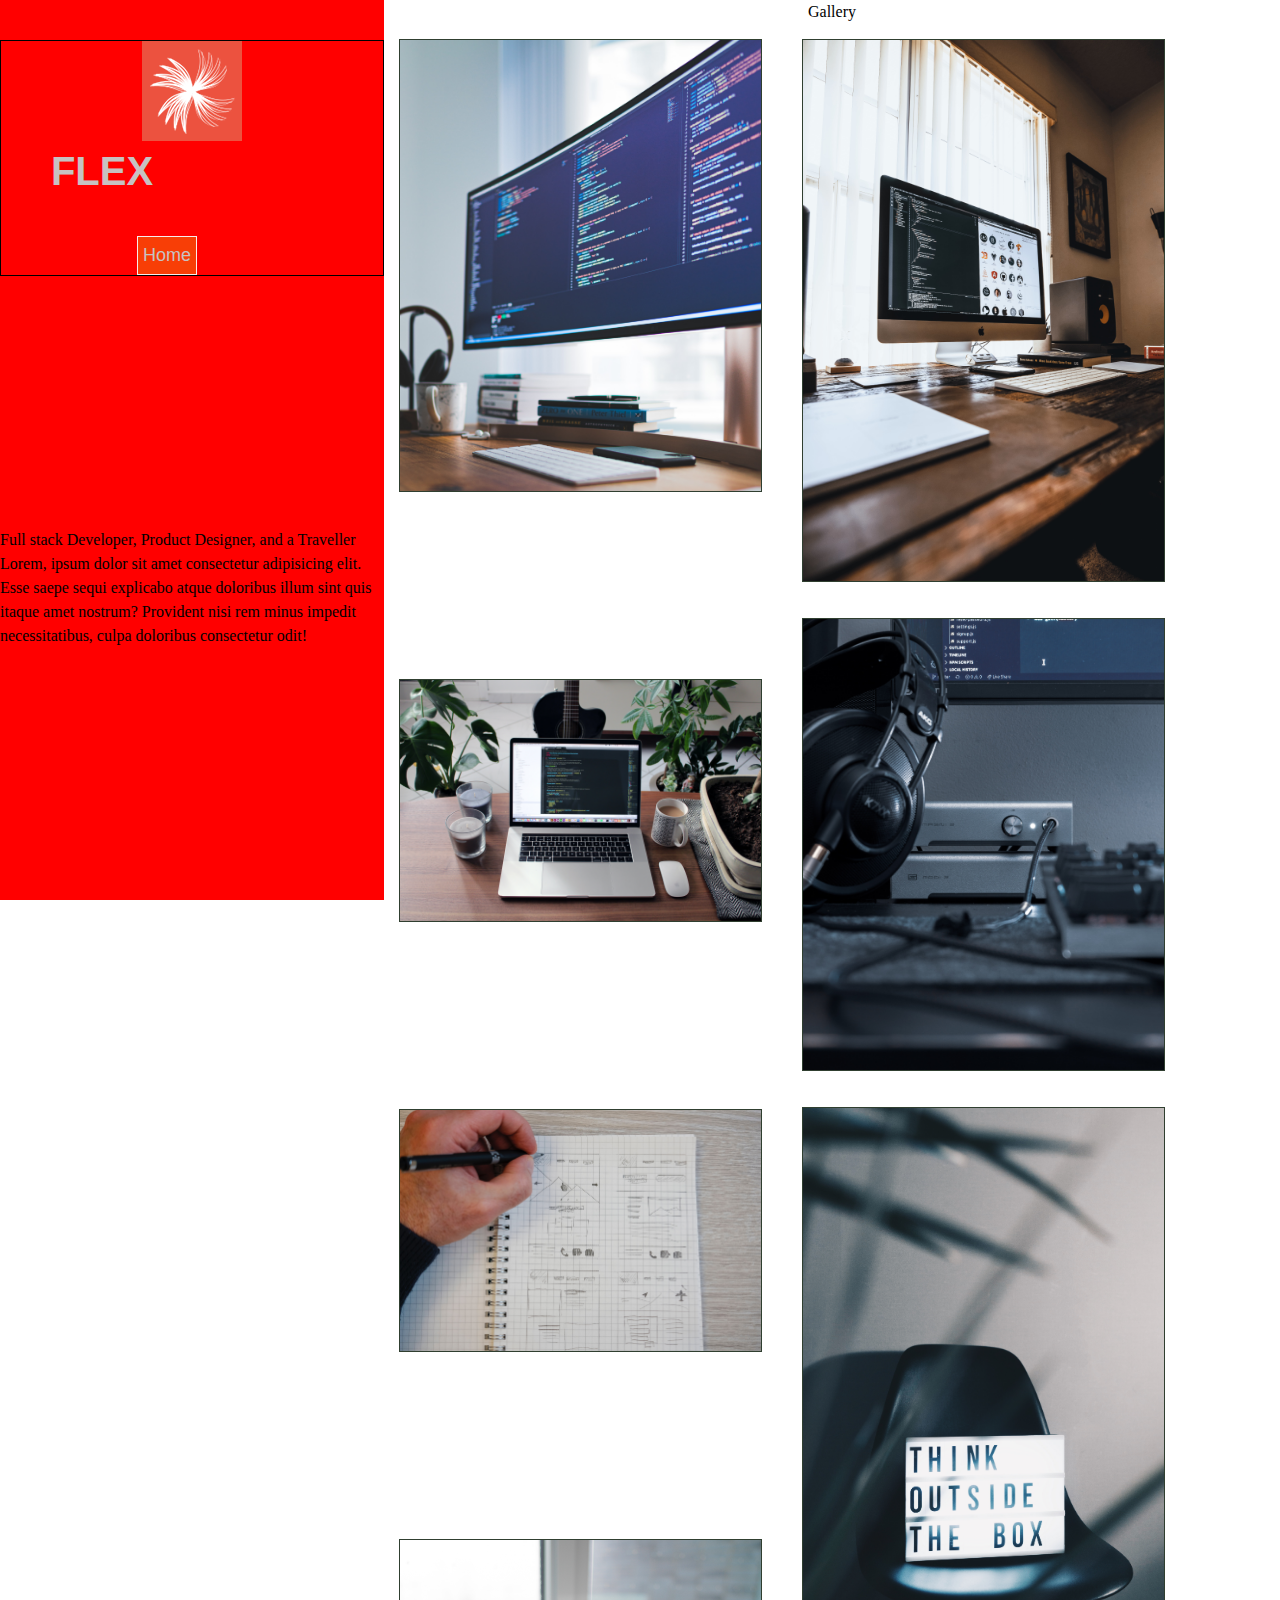
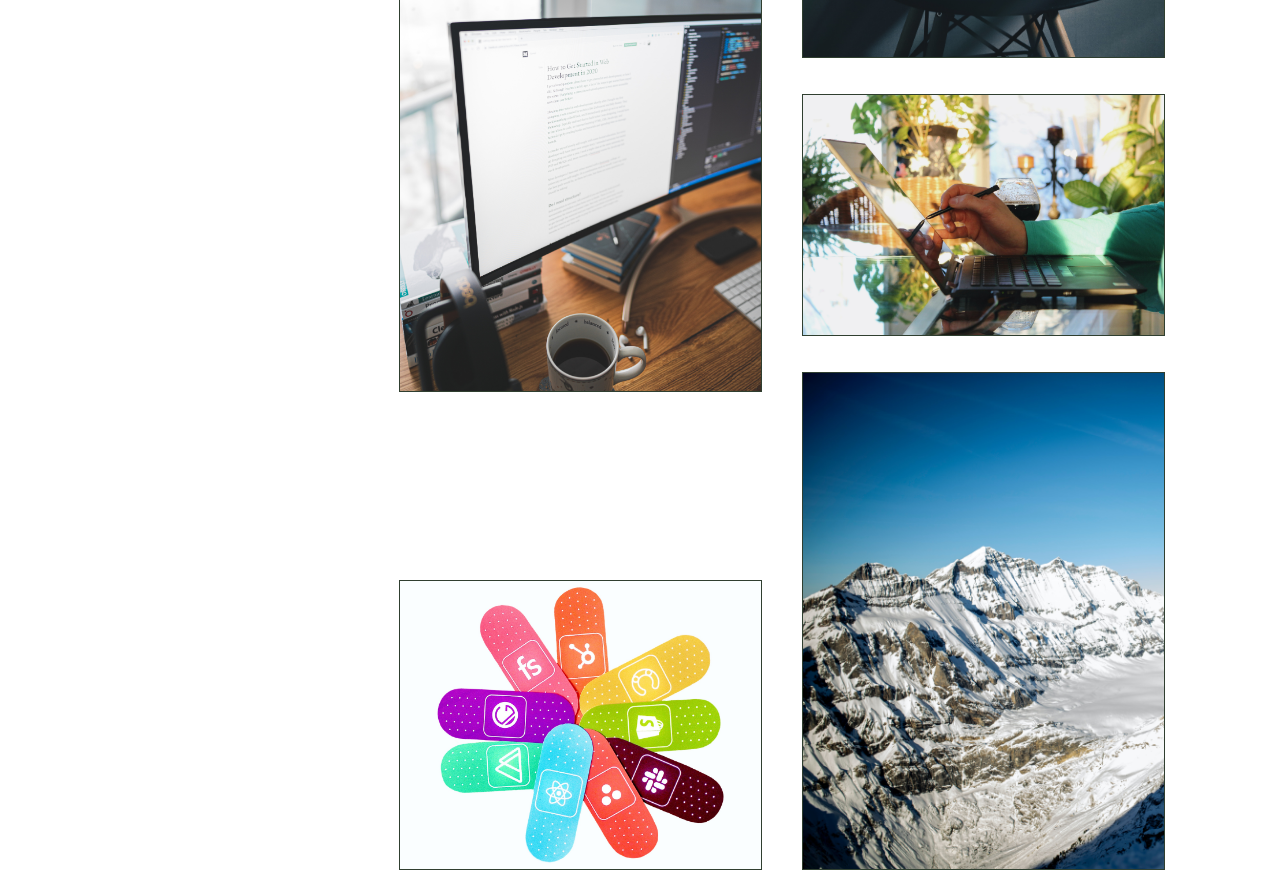
<file: gallery.html>
<!DOCTYPE html>
<html lang="en">
<head>
    <meta charset="UTF-8">
    <link rel="stylesheet" href="assests/style.css">
    <title>Gallery</title>
</head>
<body>
    <main class="flex">
        <aside class="aside flex">
            <header class="flex gallery-header">
                <img src="assests/gallery/logo.png" alt="logo">
                <h2>FLEX</h2>
                <a href="index.html" class="btn btn-home">Home</a>
            </header>
            <div>
                <h3>Full stack Developer, Product Designer, and a Traveller</h3>
                <p>Lorem, ipsum dolor sit amet consectetur adipisicing elit. Esse saepe sequi explicabo atque doloribus illum sint quis itaque amet nostrum? Provident nisi rem minus impedit necessitatibus, culpa doloribus consectetur odit!</p>
            </div>
            <footer></footer>
        </aside>
        <section class="gallery-section">
            <h1>Gallery</h1>
            <div class="flex image-gallery">
                <div class="gallery-pic flex">
                    <div>
                        <img class="pic100" src="assests/gallery/01.jpg" alt="pic01">
                    </div>
                    <div>
                        <img class="pic100" src="assests/gallery/02.jpg" alt="pic02">
                    </div>
                    <div>
                        <img class="pic100" src="assests/gallery/03.jpg" alt="pic03">
                    </div>
                    <div>
                        <img class="pic100" src="assests/gallery/04.jpg" alt="pic04">
                    </div>
                    <div>
                        <img class="pic100" src="assests/gallery/05.jpg" alt="pic05">
                    </div>
                </div>    
                <div class="gallery-pic flex">
                    <div>
                        <img class="pic100" src="assests/gallery/06.jpg" alt="pic06">
                    </div>
                    <div>
                        <img class="pic100" src="assests/gallery/07.jpg" alt="pic07">
                    </div>
                    <div>
                        <img class="pic100" src="assests/gallery/08.jpg" alt="pic08">
                    </div>
                    <div>
                        <img class="pic100" src="assests/gallery/09.jpg" alt="pic09">
                    </div>
                    <div>
                        <img class="pic100" src="assests/gallery/10.jpg" alt="pic10">
                    </div>
                </div>
            </div>
        </section>
    </main>
</body>
</html>
</file>
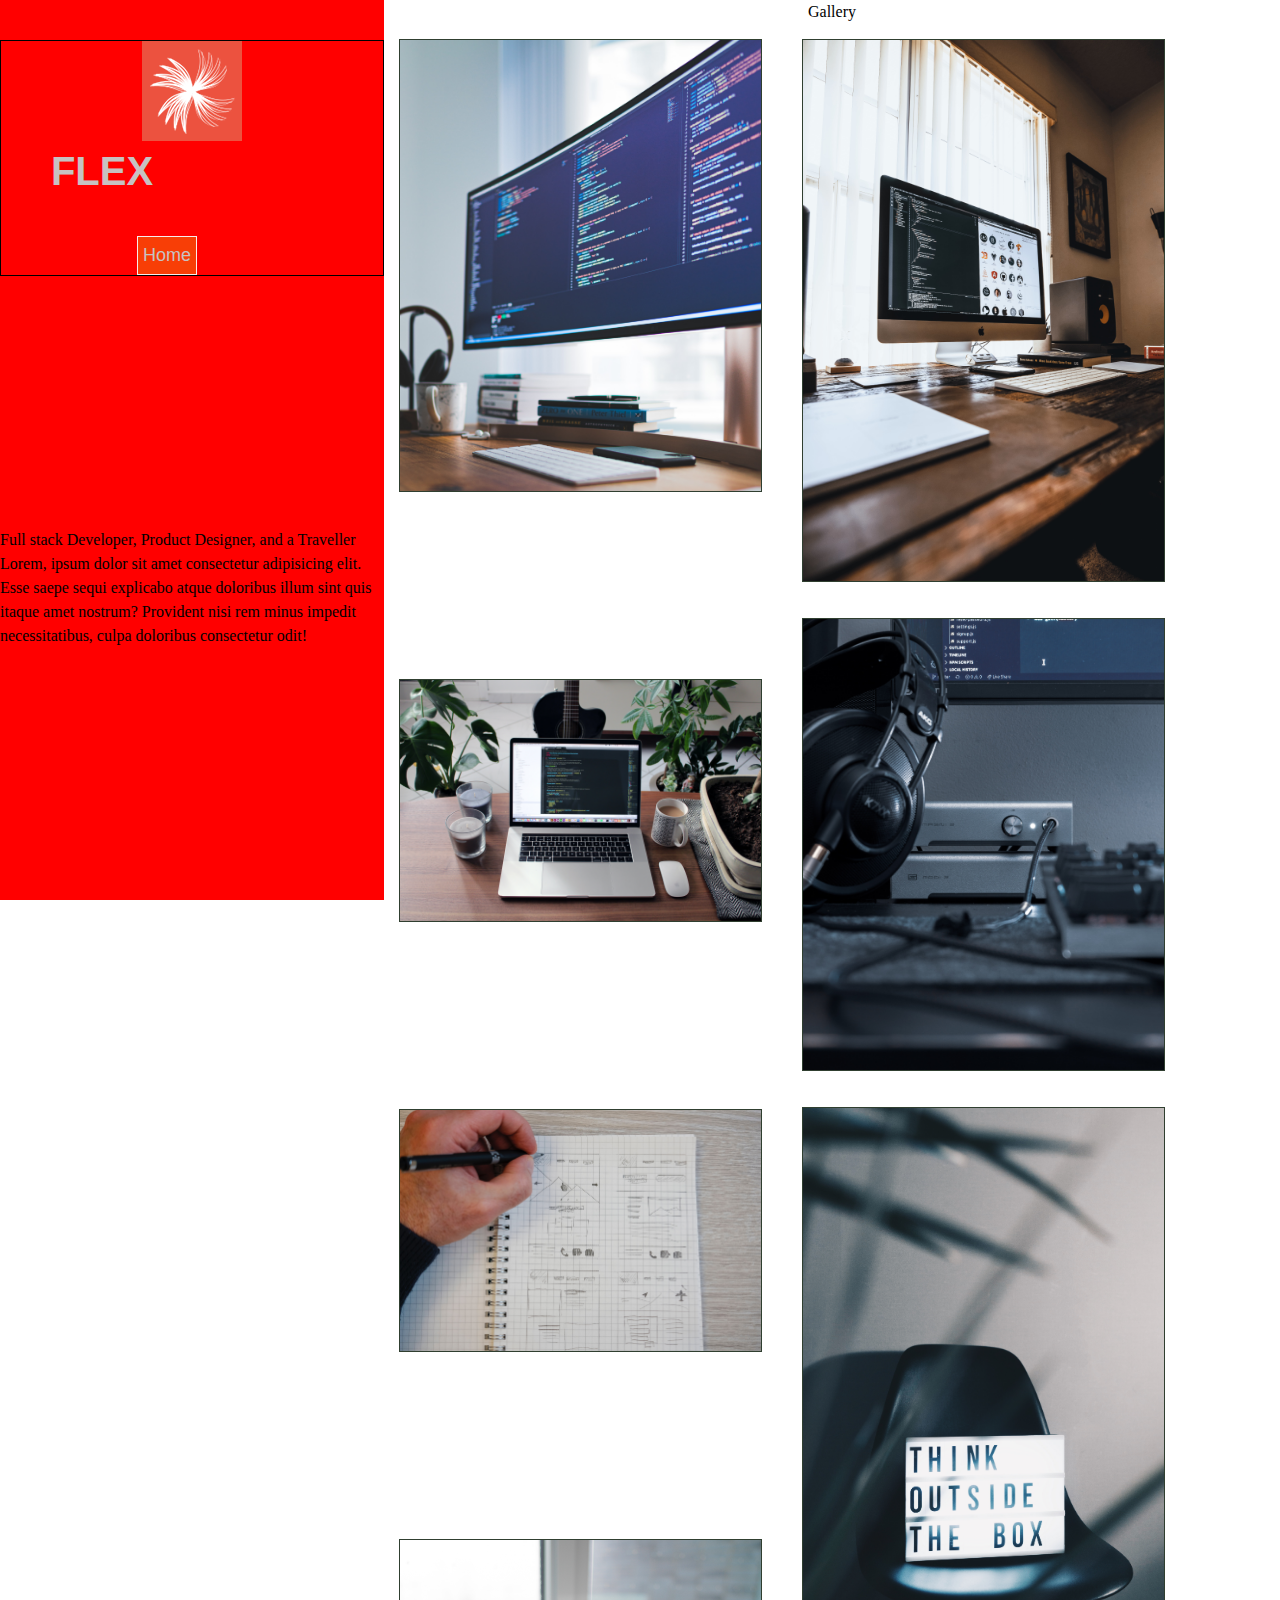
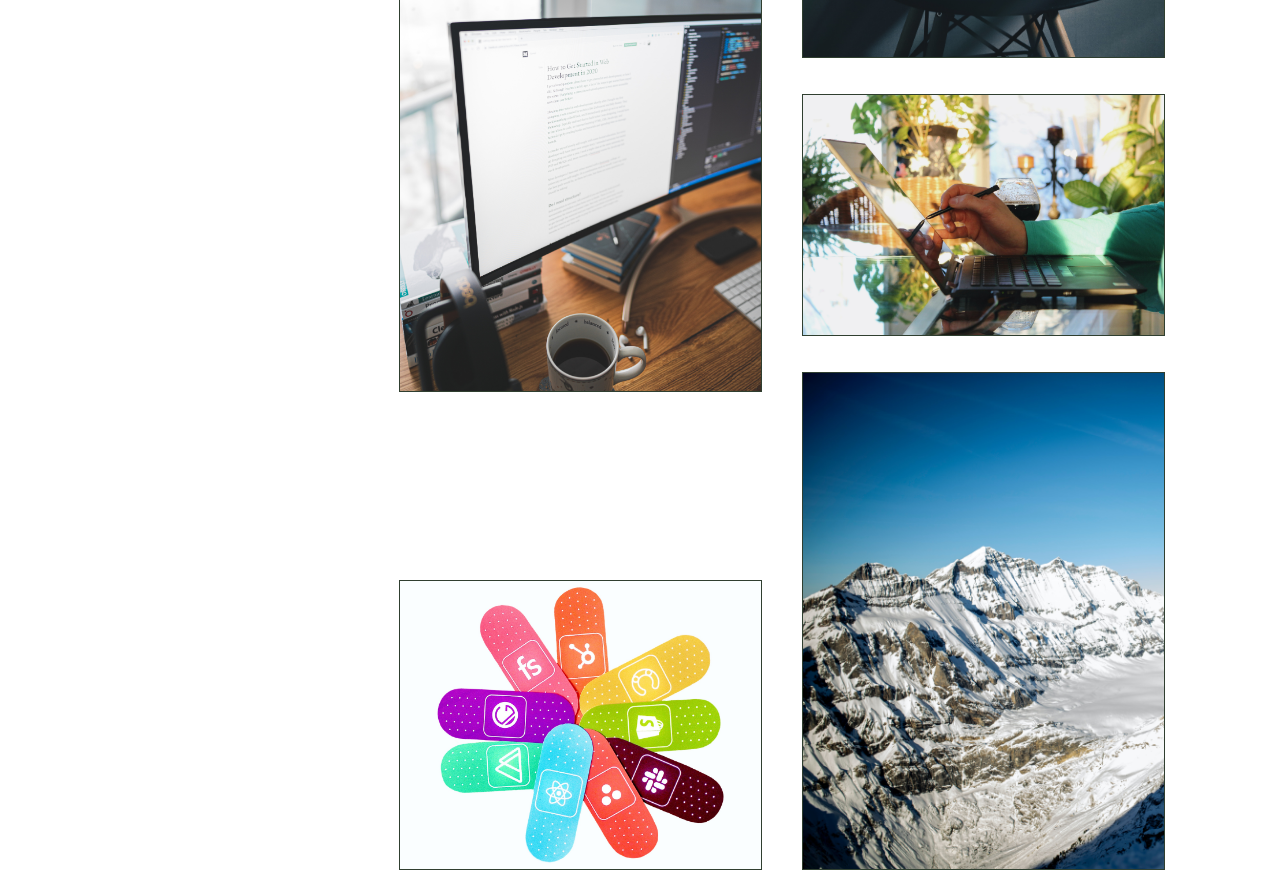
<file: assests/gallery.html>
<!DOCTYPE html>
<html lang="en">
<head>
    <meta charset="UTF-8">
    <link rel="stylesheet" href="style.css">
    <title>Gallery</title>
</head>
<body>
    <main class="flex">
        <aside class="aside flex">
            <header class="flex gallery-header">
                <img src="gallery/logo.png" alt="logo">
                <h2>FLEX</h2>
                <a href="index.html" class="btn btn-home">Home</a>
            </header>
            <div>
                <h3>Full stack Developer, Product Designer, and a Traveller</h3>
                <p>Lorem, ipsum dolor sit amet consectetur adipisicing elit. Esse saepe sequi explicabo atque doloribus illum sint quis itaque amet nostrum? Provident nisi rem minus impedit necessitatibus, culpa doloribus consectetur odit!</p>
            </div>
            <footer></footer>
        </aside>
        <section class="gallery-section">
            <h1>Gallery</h1>
            <div class="flex image-gallery">
                <div class="gallery-pic flex">
                    <div>
                        <img class="pic100" src="gallery/01.jpg" alt="pic01">
                    </div>
                    <div>
                        <img class="pic100" src="gallery/02.jpg" alt="pic02">
                    </div>
                    <div>
                        <img class="pic100" src="gallery/03.jpg" alt="pic03">
                    </div>
                    <div>
                        <img class="pic100" src="gallery/04.jpg" alt="pic04">
                    </div>
                    <div>
                        <img class="pic100" src="gallery/05.jpg" alt="pic05">
                    </div>
                </div>    
                <div class="gallery-pic flex">
                    <div>
                        <img class="pic100" src="gallery/06.jpg" alt="pic06">
                    </div>
                    <div>
                        <img class="pic100" src="gallery/07.jpg" alt="pic07">
                    </div>
                    <div>
                        <img class="pic100" src="gallery/08.jpg" alt="pic08">
                    </div>
                    <div>
                        <img class="pic100" src="gallery/09.jpg" alt="pic09">
                    </div>
                    <div>
                        <img class="pic100" src="gallery/10.jpg" alt="pic10">
                    </div>
                </div>
            </div>
        </section>
    </main>
</body>
</html>
</file>
<file: assests/style.css>
/* Box sizing rules */
*,
*::before,
*::after {
  box-sizing: border-box;
}

/* Remove default padding */
ul[class],
ol[class] {
  padding: 0;
}

/* Remove default margin */
body,
h1,
h2,
h3,
h4,
p,
ul[class],
ol[class],
li,
figure,
figcaption,
blockquote,
dl,
dd {
  margin: 0;
}

/* Set core body defaults */
body {
  min-height: 100vh;
  scroll-behavior: smooth;
  text-rendering: optimizeSpeed;
  line-height: 1.5;
}

/* Remove list styles on ul, ol elements with a class attribute */
ul[class],
ol[class] {
  list-style: none;
}

/* A elements that don't have a class get default styles */
a:not([class]) {
  text-decoration-skip-ink: auto;
}

/* Make images easier to work with */
img {
  max-width: 100%;
  display: block;
}

/* Natural flow and rhythm in articles by default */
article > * + * {
  margin-top: 1em;
}

/* Inherit fonts for inputs and buttons */
input,
button,
textarea,
select {
  font: inherit;
}

/* Remove all animations and transitions for people that prefer not to see them */
@media (prefers-reduced-motion: reduce) {
  * {
    animation-duration: 0.01ms !important;
    animation-iteration-count: 1 !important;
    transition-duration: 0.01ms !important;
    scroll-behavior: auto !important;
  }
}
/* headings reset */
h1,h2,h3,h4,h5,h6 {
  font-weight: inherit;
  font-style: normal;
  font-size: inherit;
}


/* CUSTOM STYLES */

.first-section{
  max-width: 100%;
  background-color: #ffffff;
  margin-top: 40px;
}

.hero{
    background-image: url(gallery/banner.jpg);
    height: 70vh;
    position: relative;
}
.flex{
  display: flex;
}

.icon{
    flex-wrap: wrap;
    justify-content: space-around;
    width: 30%;
    margin: 0 auto;
}
i{
    font-size: 22px;
}
.icon span{
    display: flex;
    justify-content: center;
    align-items: center;
    background-color: rgb(250, 236, 236);
    margin-top: 40px;
    margin-left: 24px;
    height: 60px;
    width: 60px;
    border-radius: 50%;
}
.container{
  max-width: 80%;
  padding: 2%;
  margin: 0 auto;
}
.box-1{
  max-width: 100%;
  position: fixed;
  left: 300px;
  right: 300px;
  margin-top: 40px;
  display: inline-block;
}
.mid-heading {
  text-align: center;
  max-width: 400px;
  position: absolute;
  top: 500px;
  left: 50%;
  margin-left: -100px;
  color: #f83e06;
}
.mid-heading h2{
  font-size: 30px;
  font-weight: 800;
}
.mid-heading hr{
  border: #f83e06 solid 2px;
}
.mid-heading h3{
  font-size: 16px;
  font-weight: 400;
}
.btn{
  text-decoration: none;
  padding: 5px;
  background-color: #f83e06;
  color: #ffffff;
  margin-top: 35px;
}
.hero-nav{
  height: 100px;
  max-width: 100%;
  background-color: #dddada;
  justify-content: space-between;
  flex-wrap: wrap;
  align-items: center;
  flex: 0 1 auto;
}
.hero-nav h2{
  font-size: 32px;
  font-weight: 700;
  color: rgb(189, 14, 14);
}
.hero-nav a{
  font-size: 14px;
  font-weight: 600;
  text-decoration: none;
  text-transform: uppercase;
  color: rgb(151, 148, 148);
}
.box-home{
  margin-left: 25%;
}
.box-con{
  margin-right: 40px;
}
.boxline{
  display: inline-block;
}
.container p{
  font-size: 20px;
}
.dot{
  text-align: center;
}
.dot-line{
  display: inline-block;
  margin-top: 20px;
  background-color: rgb(177, 161, 161);
  height: 8px;
  width: 8px;
  border-radius: 50%;
  margin-left: 10px;
}
.line1{
  background-color: rgb(3, 3, 3);
}
.second-part{
  text-align: center;
}
.second-part-heading{
  font-size: 30px;
  text-decoration: underline;
  text-transform: uppercase;
  font-weight: 700;
  color: rgb(95, 90, 90);
}
.subtitle{
  font-size: 16px;
  text-transform: uppercase;
  font-weight: 300;
  margin-top: 20px;
  color: rgb(95, 90, 90);
}
.squarebox{
  justify-content: space-between;
  flex-wrap: wrap;
  max-width: 100%;
  padding: 40px 10%;
}
.squarebox span{
  width: 250px;
  height: 250px;
  display: flex;
  justify-content: center;
  align-items: center;
}
.squarebox i{
  font-size: 36px;
  color: aliceblue;
}
.squarebox-1{
  background-color: rgb(118, 202, 202);
}
.squarebox-2{
  background-color: #91480d;
}
.squarebox-3{
  background-color: rgb(92, 148, 221);
}
.squarebox-4{
  background-color: rgb(92, 133, 68);
}
.portfolio{
  text-align: center;
  margin-top: 60px;
}
.portfolio-heading h2,.team-member h2{
  font-size: 32px;
  font-weight: 800;
  text-decoration: underline;
  color: #585656;
  text-transform: uppercase;
}
.portfolio-heading h3,.team-member h3{
  font-size: 16px;
  color: #585656;
  font-weight: 400;
  text-transform: uppercase;
}
.portfolio-flex{
  justify-content:space-evenly;
  flex-wrap: wrap;
}
.portfolio-flex div{
  display: inline-block;
  max-width: 25%;
  
}
.portfolio-flex a{
  display: inline-block;
}
.portfolio-img{
  max-width: 84%;
  padding: 4% 2%;
}
.team-member{
  text-align: center;

}
.team-member-photo{
  margin-top: 40px;
  justify-content: space-evenly;
  flex-wrap: wrap;
}
.team-member-photo div{
  max-width: 20%;
}
.team-member-pic{
  max-width: 100%;
  border-radius: 50%;
}
.team-member-skills{
  text-align: center;
  margin-top: 30px;
}
.team-member-skills h4{
  font-size: 14px;
  color: #585656;
  font-weight: 400;
  font-style: italic;
}
.design-paragraph{
  max-width: 60%;
}
.skills{
  justify-content: space-between;
  flex-wrap: wrap;
}
.design-paragraph p{
  font-weight: 200;
  font-size: 12px;
  color: #585656;
  font-family: Arial, Helvetica, sans-serif;
  text-align: left;
  padding: 10px;
  line-height: 1.5;
}
.rectangular-box{
  flex-grow: 1;
  justify-content: space-around;
  flex-direction: column;
}
.rectangle-box{
  display: flex;
  justify-content: space-between;
  flex-wrap: nowrap;
  align-items: center;
}
.rectangle-box div{
  display: flex;
  align-items: center;
  flex-wrap: wrap;
}
.ninty-red{
  width: 90%;
  background-color: #ff0000;
  height: 30px;
}
.eighty-red{
  width: 80%;
  background-color: #ff0000;
  height: 30px;
}
.seventy-red{
  width: 70%;
  background-color: #ff0000;
  height: 30px;
}
.ninty-red p{
  width: 100%;
  font-weight: 700;
  font-family: Arial, Helvetica, sans-serif;
  color: #dddada;
  font-size: 14px;
  text-align: left;
  padding: 0 20px;
  text-transform: uppercase;
}
.eighty-red p{
  width: 100%;
  font-weight: 700;
  font-family: Arial, Helvetica, sans-serif;
  color: #dddada;
  font-size: 14px;
  text-align: left;
  padding: 0 20px;
  text-transform: uppercase;
}
.seventy-red p{
  width: 100%;
  font-weight: 700;
  font-family: Arial, Helvetica, sans-serif;
  color: #dddada;
  font-size: 14px;
  text-align: left;
  padding: 0 20px;
  text-transform: uppercase;
}
.eighty-red p{
  width: 100%;
  font-weight: 700;
  font-family: Arial, Helvetica, sans-serif;
  color: #dddada;
  font-size: 14px;
  text-align: left;
  padding: 0 20px;
  text-transform: uppercase;
}
.ten-blank{
  width: 10%;
  background-color: #c7c2c2;
  height: 30px;
}
.twenty-blank{
  width: 20%;
  background-color: #c7c2c2;
  height: 30px;
}
.thirty-blank{
  width: 30%;
  background-color: #c7c2c2;
  height: 30px;
}
.contact-heading{
  text-align: center;
}
.contact-heading h2{
  font-size: 32px;
  font-weight: 800;
  text-decoration: underline;
  color: #585656;
  text-transform: uppercase;
}
.contact-heading h3{
  font-size: 16px;
  color: #585656;
  font-weight: 400;
  text-transform: uppercase;
}
.altcampus-map{
  width: 100%;
  margin-top: 60px;
  height: 500px;
}
.contact-para-box{
  justify-content: space-between;
  flex-wrap: nowrap;
  margin-top: 40px;
}
.contact-para{
  width: 60%;
}
.contact-para p{
  font-family: -apple-system, BlinkMacSystemFont, 'Segoe UI', Roboto, Oxygen, Ubuntu, Cantarell, 'Open Sans', 'Helvetica Neue', sans-serif;
  font-size: 14px;
  font-weight: 400;
  padding: 15px;
}
.reply-box{
  width: 40%;
  justify-content: space-around;
  flex-direction: column;
  align-items: center;
}
.contact-box-1{
  text-align: left;
  border: solid 1px #ccc9c9;
  height: 35px;
  width: 100%;
  color: #d3cece;
  font-size: 14px;
  font-weight: 300;
}
.contact-box-1-2{
  text-align: left;
  border: solid 1px #e9e7e7;
  height: 100px;
  width: 100%;
  color: #d3cece;
  font-size: 14px;
  font-weight: 300;
}
.contact-box-1-3{
  text-align: center;
  border: solid 1px #e0dbdb;
  height: 35px;
  width: 100%;
  background-color: #ff0000;
  color: #d3cece;
  font-size: 14px;
  font-weight: 600;
}
.footer{
  justify-content: space-between;

}
.copy{
  color: #c7c2c2;
  font-weight: 300;
  font-size: 14px;
}
#backtotop{
  color: #c7c2c2;
  font-weight: 600;
  font-size: 14px;
  text-decoration: none;
}
.aside{
  background-color: #ff0000;
  height: 100vh;
  width: 30%;
  position: fixed;
  justify-content: space-between;
  flex-direction: column;
}
.gallery-section{
  margin-left: 30%;
  width: 70%;
  text-align: center;
}
.image-gallery{
  width: 100%;
  height: 100%;
}
.gallery-pic{
  justify-content: space-between;
  flex-direction: column;
  flex-wrap: wrap;
  width: 45%;
  height: 100%;
}
.gallery-pic div{
  width: 100%;
  height: fit-content;

}
.pic100{
  width: 90%;
  max-height: fit-content;
  margin: 15px;
  border: solid 1px rgb(48, 63, 48);
}
.gallery-header{
  justify-content: space-around;
  align-items: center;
  flex-wrap: wrap;
  margin-top: 40px;
  border: solid 1px black;
}
.gallery-header h2{
  font-size: 40px;
  font-weight: 600;
  font-family: -apple-system, BlinkMacSystemFont, 'Segoe UI', Roboto, Oxygen, Ubuntu, Cantarell, 'Open Sans', 'Helvetica Neue', sans-serif;
  color: #c7c2c2;
  margin-right: 180px;
}
.btn-home{
  align-self: center;
  font-size: 18px;
  color: #c7c2c2;
  font-weight: 500;
  font-family: -apple-system, BlinkMacSystemFont, 'Segoe UI', Roboto, Oxygen, Ubuntu, Cantarell, 'Open Sans', 'Helvetica Neue', sans-serif;
  margin-right: 50px;
  border: solid 1px rgb(250, 236, 236);
}
</file>
